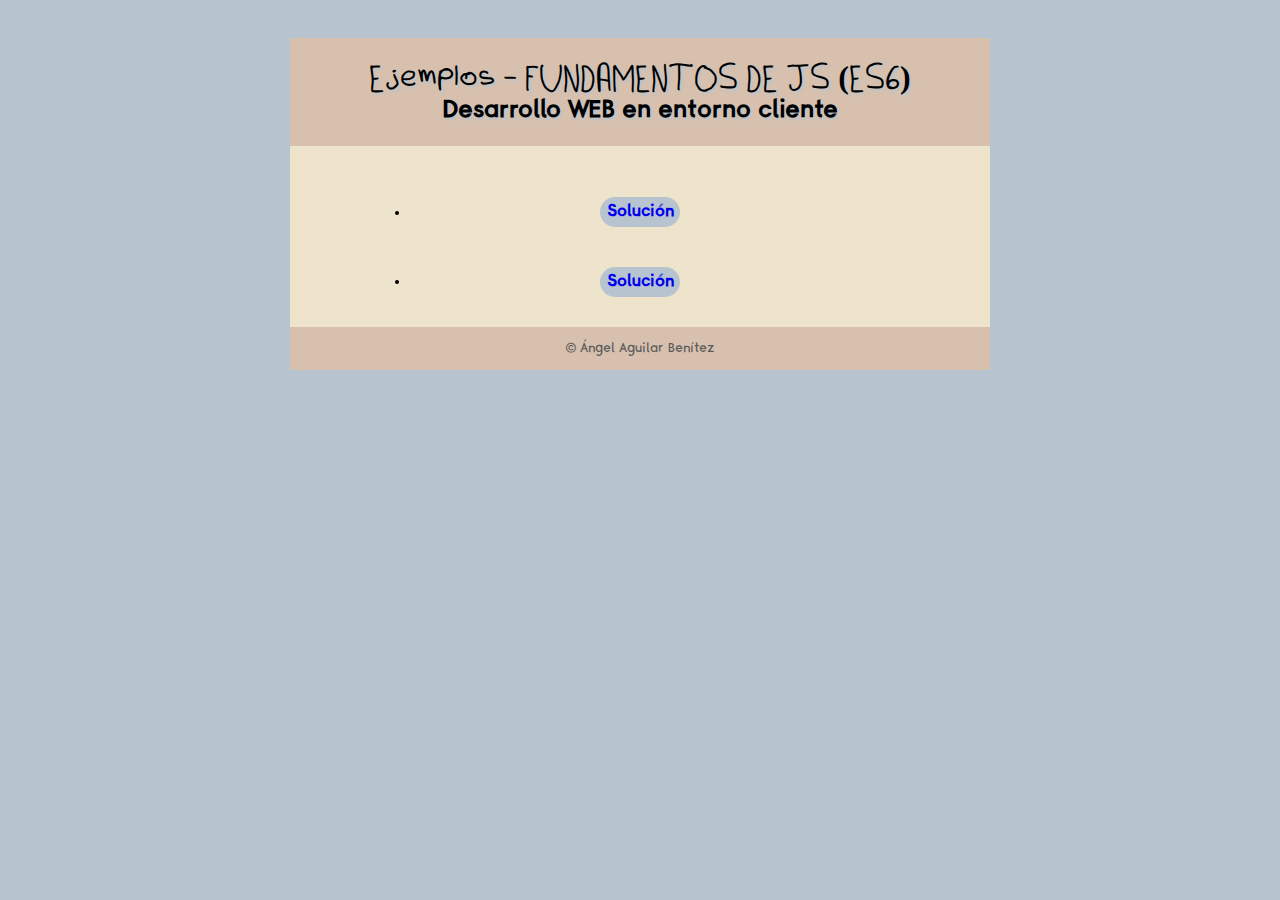
<file: index.html>
<!DOCTYPE html>
<html lang="es">

<head>
    <!-- Hotjar Tracking Code for my site -->
<script>
    (function(h,o,t,j,a,r){
        h.hj=h.hj||function(){(h.hj.q=h.hj.q||[]).push(arguments)};
        h._hjSettings={hjid:3196455,hjsv:6};
        a=o.getElementsByTagName('head')[0];
        r=o.createElement('script');r.async=1;
        r.src=t+h._hjSettings.hjid+j+h._hjSettings.hjsv;
        a.appendChild(r);
    })(window,document,'https://static.hotjar.com/c/hotjar-','.js?sv=');
</script>
    
    <meta charset="UTF-8">
    <meta http-equiv="X-UA-Compatible" content="IE=edge">
    <meta name="viewport" content="width=device-width, initial-scale=1.0">
    <link rel="stylesheet" href="css/css.css" />
    <link rel="icon" href="img/favIconJs.png" />
    <title>Página principal</title>

</head>

<body>
    <div id="contenedor">
        <div id="cabecera" class="fondoCab">
            <h1>Ejemplos - FUNDAMENTOS DE JS (ES6)</h1>
            <h2>Desarrollo WEB en entorno cliente</h2>
        </div>
        <div id="contenido">
            <ul>
                <li>
                    <strong> </strong>
                    <p><a href="ejercicios/ej1/index.html"> Solución</a></p>
                </li>

                <li>
                    <strong> </strong>
                    <p><a href="ejercicios/ej2/index.html"> Solución</a></p>
                </li>
            </ul>
        </div>
        <div id="pie" class="fondoCab">
            <p>© Ángel Aguilar Benítez</p>
        </div>

</body>

</html>
</file>
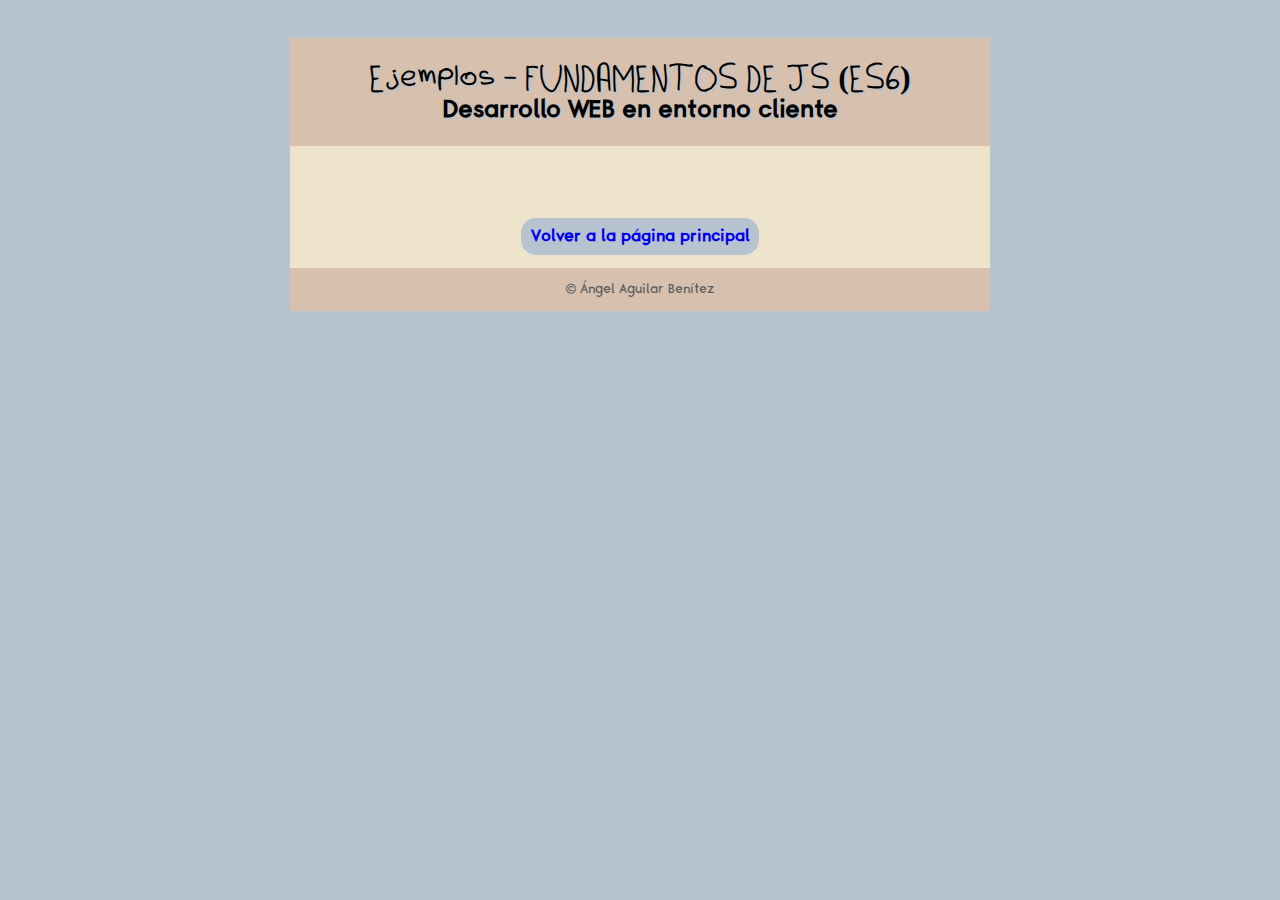
<file: ejercicios/ej1/index.html>
<!DOCTYPE html>
<html lang="es">

<head>
    <meta charset="UTF-8">
    <meta http-equiv="X-UA-Compatible" content="IE=edge">
    <meta name="viewport" content="width=device-width, initial-scale=1.0">
    <link rel="stylesheet" href="../../css/css.css" />
    <link rel="icon" href="../../img/favIconJs.png" />
    <script defer type="text/javascript" src="js/script.js"></script>
    <title>Mini calculadora</title>
</head>

<body>
    <div id="contenedor">
        <div id="cabecera" class="fondoCab">
            <h1>Ejemplos - FUNDAMENTOS DE JS (ES6)</h1>
            <h2>Desarrollo WEB en entorno cliente</h2>
        </div>
        <div id="contenido">
            <h3></h3>
            <p></p>
            <br />

            <p id="resultado"></p>

            <div id="btVolver">
                <p><a href="../../index.html">Volver a la página principal</a></p>
            </div>
        </div>
        <div id="pie" class="fondoCab">
            <p>© Ángel Aguilar Benítez</p>
        </div>
</body>

</html>
</file>
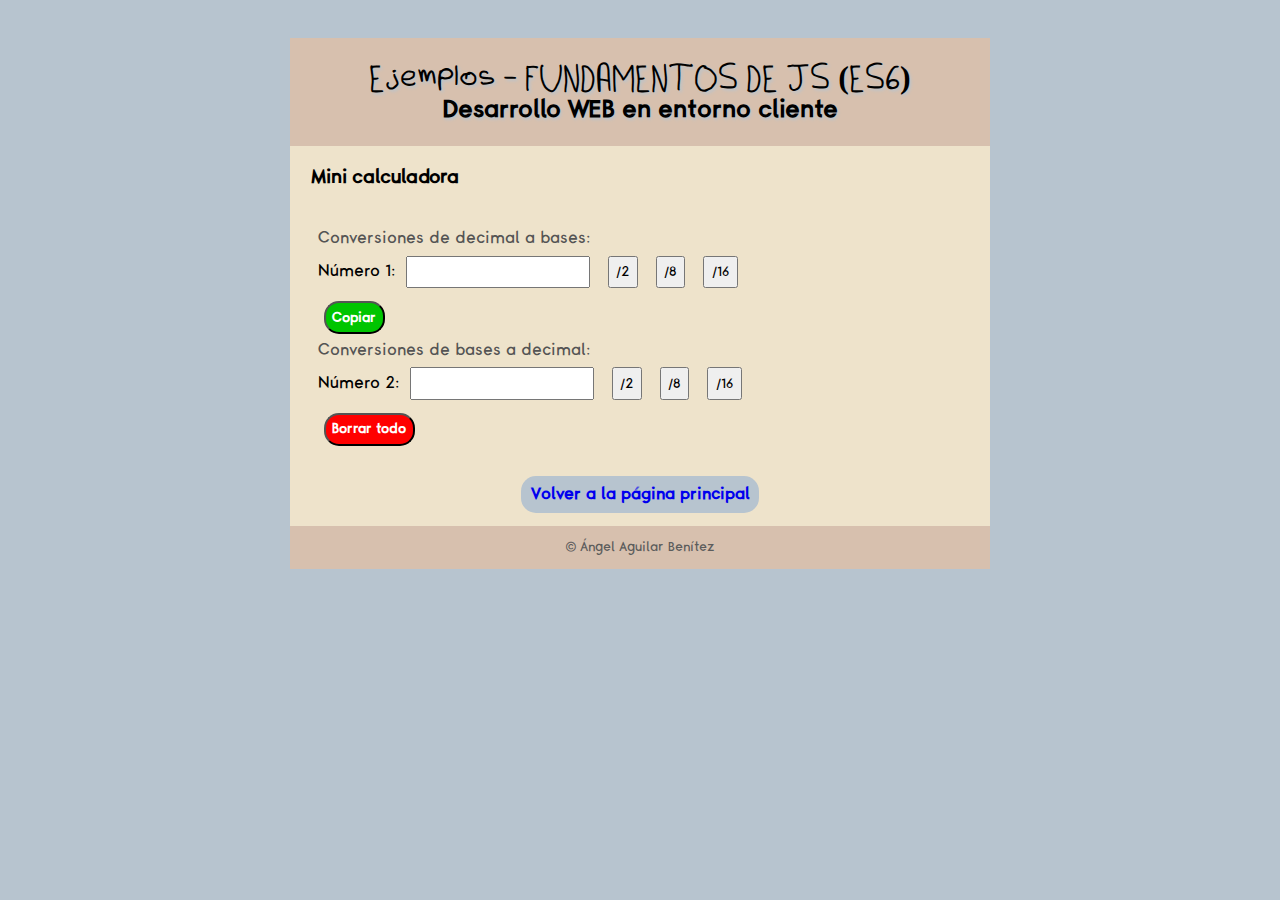
<file: ejercicios/ej2/index.html>
<!DOCTYPE html>
<html lang="es">

<head>
    <meta charset="UTF-8">
    <meta http-equiv="X-UA-Compatible" content="IE=edge">
    <meta name="viewport" content="width=device-width, initial-scale=1.0">
    <link rel="stylesheet" href="../../css/css.css" />
    <link rel="icon" href="../../img/favIconJs.png" />
    <script defer type="text/javascript" src="js/script.js"></script>
    <title>Conversor de bases</title>
</head>

<body>
    <div id="contenedor">
        <div id="cabecera" class="fondoCab">
            <h1>Ejemplos - FUNDAMENTOS DE JS (ES6)</h1>
            <h2>Desarrollo WEB en entorno cliente</h2>
        </div>
        <div id="contenido">
            <h3>Mini calculadora</h3>
            <br />
            <div id="botonera">
                <p>Conversiones de decimal a bases:</p>
                Número 1: <input type="text" id="num1" name="num1" />
                <input type="button" value="/2" id="aBina" />
                <input type="button" value="/8" id="aOcta" />
                <input type="button" value="/16" id="aHexa" />
                <p id="base"></p>

                <!-- Este botón copiara el contenido de base en num2 -->
                <input type="button" value="Copiar" id="copi" class="btn" />

                <p>Conversiones de bases a decimal:</p>
                Número 2: <input type="text" id="num2" name="num2" />
                <input type="button" value="/2" id="deBina" />
                <input type="button" value="/8" id="deOcta" />
                <input type="button" value="/16" id="deHexa" />
                <p id="decimal"></p>

                <!-- Este botón lo borrará todo -->
                <input type="button" value="Borrar todo" id="borrar" class="btn" />

            </div>

            <div id="btVolver">
                <p><a href="../../index.html">Volver a la página principal</a></p>
            </div>
        </div>
        <div id="pie" class="fondoCab">
            <p>© Ángel Aguilar Benítez</p>
        </div>

</body>

</html>
</file>
<file: css/css.css>
@font-face {
    font-family: MiFuente;
    src: url(fuente/MiFuente.ttf);
}

@font-face {
    font-family: MiFuente2;
    src: url(fuente/Simpel-Medium.otf);
}

* {
    margin: 0%;
    padding: 0%;
    box-sizing: inherit;
    font-family: MiFuente2;
}

html {
    margin: 0 auto;
    box-sizing: border-box;
    font-family: MiFuente2;
}

body {
    background-color: #B7C4CF;
    padding: 3%;
}

h1 {
    font-family: MiFuente;
}

#contenedor {
    margin: 0 auto;
    display: block;
    justify-content: center;
    align-items: center;
    color: black;
    width: 700px;
}

.fondoCab {
    background-color: #D7C0AE;
}

#cabecera {
    text-align: center;
    padding: 3%;
    font-family: MiFuente;
    text-shadow: #B7C4CF 0.1em 0.1em 0.2em;
}

#contenido {
    padding: 3%;
    background-color: #EEE3CB;
}

#contenido p {
    color: rgb(84, 84, 84);
}

h3 {
    margin-bottom: 2%;
}

ul {
    width: 70%;
    margin: 0 auto;
}

li {
    padding: 3%;
    text-align: center;

}

a {
    background-color: #B7C4CF;
    margin-top: 3%;
    border-radius: 15px;
    padding: 1.5%;
    text-decoration: none;
    font-weight: bolder;
    transition: 0.8s;
}

a:hover {
    background-color: blue;
    color: white;
}

li p {
    margin-top: 5%;
}

#pie {
    padding: 2%;
    text-align: center;
    font-size: small;
    color: #5c5c5c;
}

#btVolver {
    text-align: center;
    margin-top: 4%;
}

#botonera {
    padding: 1%;
}

#botonera input {
    padding: 1%;
    margin: 1%;
}

.btn {
    color: white;
    padding: 1%;
    border-radius: 15px;
    font-weight: bolder;
}

#borrar {
    background-color: red;
}

#borrar:hover {
    background-color: rgb(165, 0, 0);
}

#copi {
    background-color: rgb(0, 197, 0);
}

#copi:hover {
    background-color: green;
}
</file>
